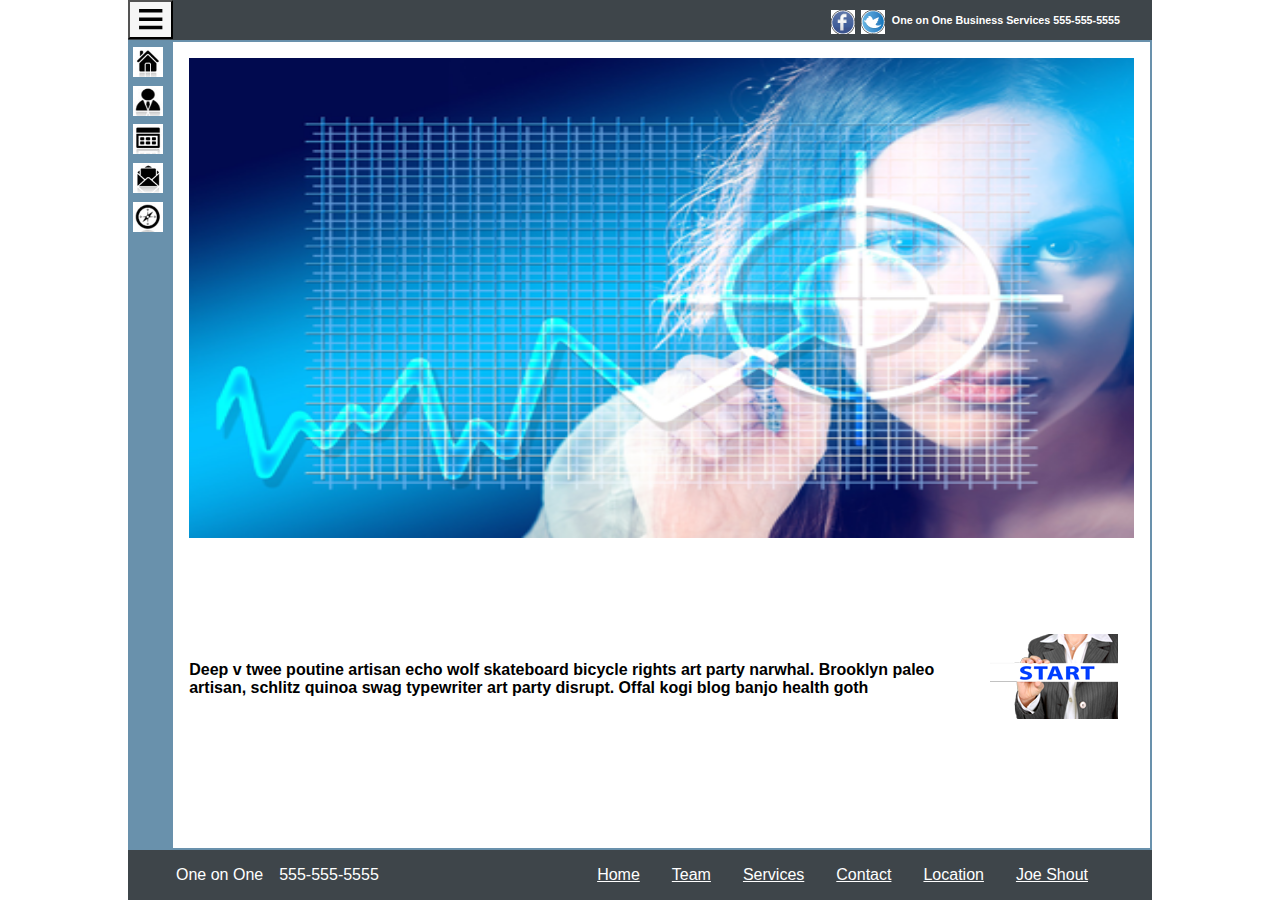
<file: index.html>
<!DOCTYPE html>
<html>
    <head>
        <meta charset="utf-8">
        <title>One on One Business Services</title>
		<meta name="viewport" content="width=device-width, initial-scale=1.0">
        <link rel="stylesheet" href="css/normalize.css">
        <link rel="stylesheet" href="css/main.css">
        <link rel="stylesheet" href="css/frontStyle.css">
		<script src="js/jquery-2.2.0.min.js"></script>
       
    </head>
    <body>
        
        <div class="wrapper">
            
            <header class="mainHeader">
                <div class="mainBtn" title="Menu">
                    <a href="#"><button class="menuBtn"></button></a>
                </div>
                <div class="headerInfo">
                    <a href="#"><img src="icons/face_s.png"></a>
                    <a href="#"><img src="icons/twitter_s.png"></a>
                    <h6>One on One Business Services 555-555-5555</h6>
                </div>    
            </header>
                        
            <div class="mainArea">
                
                <div id="leftMenu" class="leftMenu">
                    
                   <div class="sideMenuSmall">
                        <div class="lsHome lsm">
                        <a class="lsLink" title="Home" href="index.html"><img src="iconsMenu/HomeIcon1.gif" height="30" width="30"></a>
                    </div>
                    <div class="lsTeam lsm">
                        <a class="lsLink" title="Team" href="team.html"><img src="iconsMenu/TeamIcon1.gif" height="30" width="30"></a>
                    </div>
                    <div class="lsServices lsm">
                        <a title="Services" href="services.html"><img src="iconsMenu/ProductsIcon1.gif" height="30" width="30"></a>
                    </div>
                    <div class="lsContact lsm">
                        <a title="Contact" href="contact.html"><img src="iconsMenu/ContactIcon1.gif" height="30" width="30"></a>
                    </div>
                    <div class="lsLocations lsm">
                        <a title="Locations" href="locations.html"><img src="iconsMenu/LocationIcon1.gif" height="30" width="30"></a>
                    </div> 
                  </div> <!-- end sideMenuSmall -->
                </div>
                
                
                <div class="leftMenuLrg" id="leftMenuLrg">
                    <div class="sideMenuSmall">
                        <div class="lsHome lrg">
                        <a class="lsLink" title="Home" href="index.html">Home</a>
                    </div>
                    <div class="lsTeam lrg">
                        <a class="lsLink" title="Team" href="team.html">Team</a>
                    </div>
                    <div class="lsServices lrg">
                        <a title="Products" href="services.html">Services</a>
                    </div>
                    <div class="lsContact lrg">
                        <a title="Contact" href="contact.html">Contact</a>
                    </div>
                    <div class="lsLocations lrg">
                        <a title="Locations" href="locations.html">Locations</a>
                    </div>
                    <div class="return lrg">
                        <a title="return" href="http://www.joeshout.com">Return - JoeShout</a>
                    </div> 
                  </div> 
                </div>
                    
                
                <div class="mainContent">
                    <div class="frontTop">
                        <div class="frontTopPic">
                            <img src="images/FrontPage/frontTopM.png">
                        </div>
                        
                    </div>
                    <div class="frontBottom">
                        <div class="frontBottomText">
                            <h4>Deep v twee poutine artisan echo wolf skateboard bicycle rights art party narwhal. Brooklyn paleo artisan, schlitz quinoa swag typewriter art party disrupt. Offal kogi blog banjo health goth</h4>
                        </div>
                        <div class="frontBottomPic">
                            <a href="services.html"><img src="images/FrontPage/frontBottomS.png"></a>
                        </div>
                    </div>
                </div>
                
            </div>    
           	            
            <footer class="mainFooter">
                <div class="footerLeft">
                    <p>One on One</p><p class="footerPhone">555-555-5555</p>    
                </div>
                <div class="footerRight">
                    <a href="index.html">Home</a>
                    <a href="team.html">Team</a>
                    <a href="services.html">Services</a>
                    <a href="contact.html">Contact</a>
                    <a href="locations.html">Location</a>
                    <a href="http://www.joeshout.com">Joe Shout</a>
                </div>
                     
            </footer>
            
        </div>
    
    <script src="js/jqscript.js"></script>    
    </body>
    </html>
</file>
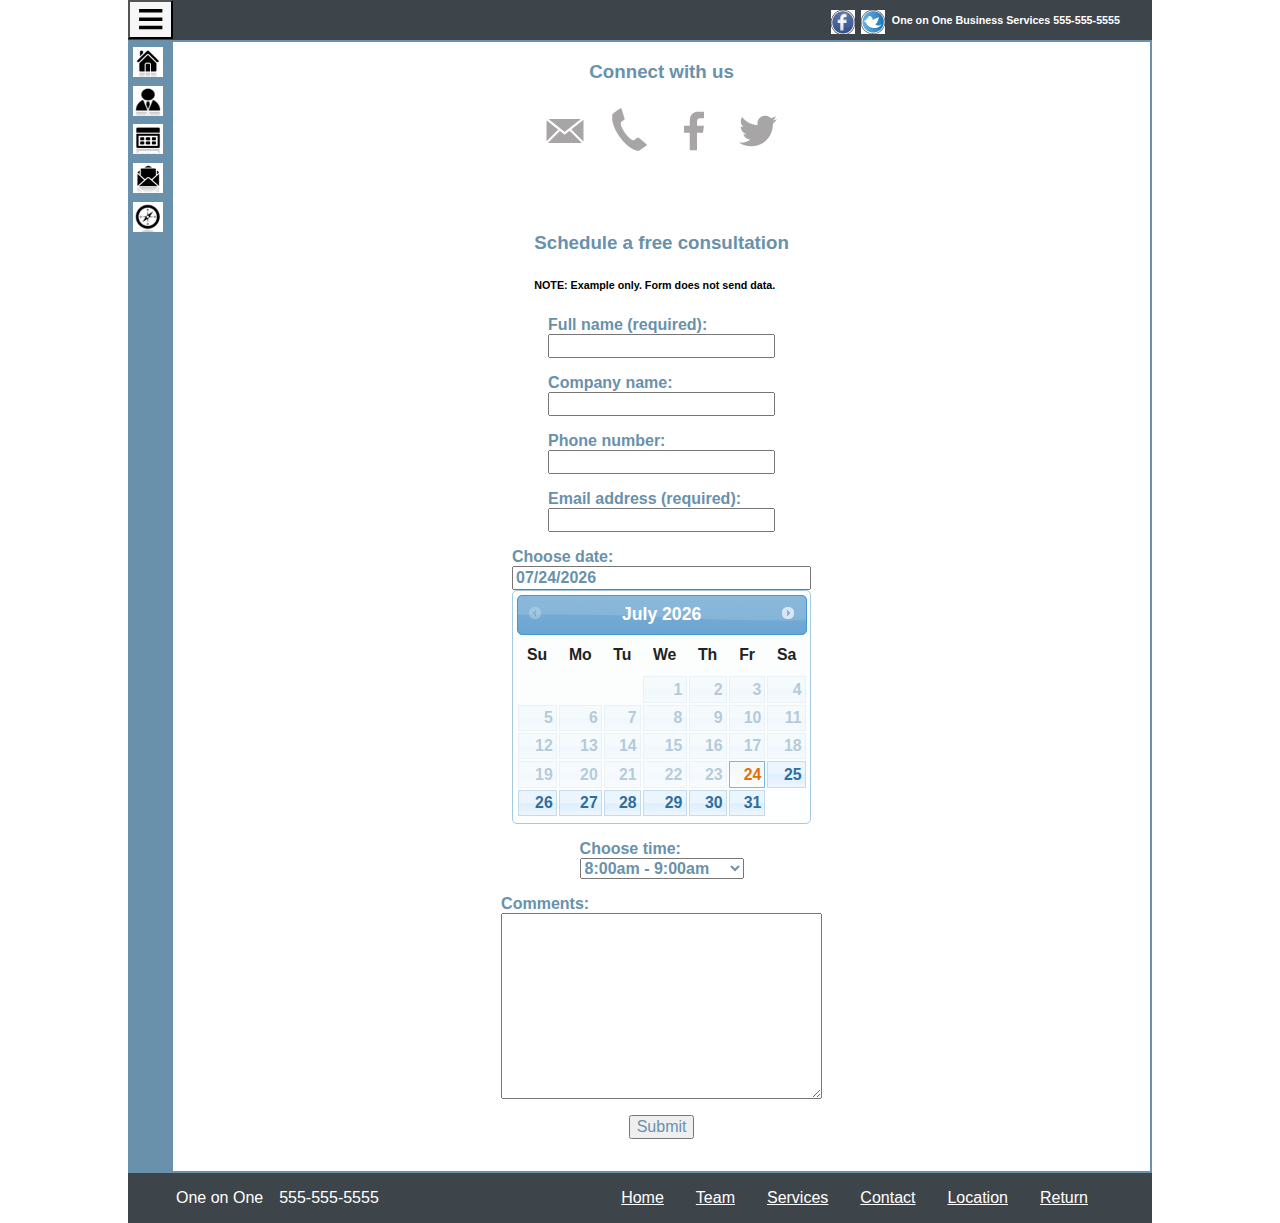
<file: contact.html>
<!DOCTYPE html>
<html>
    <head>
        <meta charset="utf-8">
        <title>One on One Business Services</title>
		<meta name="viewport" content="width=device-width, initial-scale=1.0">
        <link rel="stylesheet" href="css/normalize.css">
        <link rel="stylesheet" href="css/main.css">
        <link rel="stylesheet" href="css/contactStyle.css">
        <link rel="stylesheet" href="css/jquery-ui.min.css">
		<script src="js/jquery-2.2.0.min.js"></script>
        <script src="js/jquery-ui.min.js"></script>
        <!--<script src="http://ajax.aspnetcdn.com/ajax/jquery.validate/1.14.0/jquery.validate.min.js"></script>-->
       
    </head>
    <body>
        
        <div class="wrapper">
            
            <header class="mainHeader">
                <div class="mainBtn" title="Menu">
                    <a href="#"><button class="menuBtn"></button></a>
                </div>
                <div class="headerInfo">
                    <a href="#"><img src="icons/face_s.png"></a>
                    <a href="#"><img src="icons/twitter_s.png"></a>
                    <h6>One on One Business Services 555-555-5555</h6>
                </div>  
            </header>
                        
            <div class="mainArea">
                
                <div id="leftMenu" class="leftMenu">
                    
                   <div class="sideMenuSmall">
                        <div class="lsHome lsm">
                        <a class="lsLink" title="Home" href="index.html"><img src="iconsMenu/HomeIcon1.gif" height="30" width="30"></a>
                    </div>
                    <div class="lsTeam lsm">
                        <a class="lsLink" title="Team" href="team.html"><img src="iconsMenu/TeamIcon1.gif" height="30" width="30"></a>
                    </div>
                    <div class="lsServices lsm">
                        <a title="Services" href="services.html"><img src="iconsMenu/ProductsIcon1.gif" height="30" width="30"></a>
                    </div>
                    <div class="lsContact lsm">
                        <a title="Contact" href="contact.html"><img src="iconsMenu/ContactIcon1.gif" height="30" width="30"></a>
                    </div>
                    <div class="lsLocations lsm">
                        <a title="Locations" href="locations.html"><img src="iconsMenu/LocationIcon1.gif" height="30" width="30"></a>
                    </div> 
                  </div> <!-- end sideMenuSmall -->
                </div>
                
                
                <div class="leftMenuLrg" id="leftMenuLrg">
                    <div class="sideMenuSmall">
                        <div class="lsHome lrg">
                        <a class="lsLink" title="Home" href="index.html">Home</a>
                    </div>
                    <div class="lsTeam lrg">
                        <a class="lsLink" title="Team" href="team.html">Team</a>
                    </div>
                    <div class="lsServices lrg">
                        <a title="Products" href="services.html">Services</a>
                    </div>
                    <div class="lsContact lrg">
                        <a title="Contact" href="contact.html">Contact</a>
                    </div>
                    <div class="lsLocations lrg">
                        <a title="Locations" href="locations.html">Locations</a>
                    </div>
                    <div class="return lrg">
                        <a title="return" href="http://127.0.0.1/joeshout/index.html">Return - JoeShout</a>
                    </div> 
                  </div> 
                </div>
                    
                
                <div class="CNTmainContent">
                    
                    <div class="CNTIconsHead">
                        <h3>Connect with us</h3>
                        <div CNTIcons>
                            <a href="#"><img src="icons/mail.png"></a>
                            <a href="#"><img src="icons/phone.png"></a>
                            <a href="#"><img src="icons/facebook.png"></a>
                            <a href="#"><img src="icons/twitter.png"></a>
                        </div>
                    </div>
                    
                    <div class="CNTHeading">
				        <h3 class="CNTHeadText">Schedule a free consultation</h3>
                        <h6>NOTE: Example only. Form does not send data.</h6>
                        
                    </div>
                    
                    <form class="mainForm" action="" method="post">
                                       
                    <div class="CNTformDiv">
                        <div class="formName">
                            <label for="name">Full name (required):</label>
                            <input type="text" id='name' minlength='2' required>
                        </div>
                        <div class="companyName">
                            <label for="company">Company name:</label>
                            <input type="text" id='company'>
                        </div>
                        <div class="phone">
                            <label for="phone">Phone number:</label>
                            <input type="text" id='Phone'>
                        </div>
                        <div class="CNTemail">
                            <label for="phone">Email address (required):</label>
                            <input type="text" id='email' required>
                        </div>
                        <div class="formDate">
                            <label for="datepicker">Choose date:</label>
				            <input id="datepicker">
				            <span id="inline"></span>
                        </div>
                        <div class="time">
                            <label for="time">Choose time:</label>
                            <select id="time" name="mydropdown">
				                <option value="8to9a">8:00am - 9:00am</option>
				                <option value="9to10a">9:00am - 10:00am</option>
				                <option value="10to11a">10:00am - 11:00am</option>
				                <option value="11to12a">11:00am - 12:00am</option>
                                <option value="1to2p">1:00pm -2:00pm</option>
                                <option value="2to3p">2:00pm - 3:00pm</option>
                                <option value="3to4p">3:00pm - 4:00pm</option>
                                <option value="4to5p">4:00pm - 5:00pm</option>
				            </select>
                            
                        </div>
                        <div class="comments">
                            <label for="comments">Comments:</label>
                            <textarea name="comments" rows="10" cols="30"></textarea>
                        </div>
                        
                        <div class="formButton">
                            <input class="subButton" type="submit" value="Submit">
                        </div>
                                    
                    </div>
                        
                    </form>    
                    
                </div> <!-- CNT mainContent end -->
                
            </div>    
           	            
            <footer class="mainFooter">
                <div class="footerLeft">
                    <p>One on One</p><p class="footerPhone">555-555-5555</p>    
                </div>
                <div class="footerRight">
                    <a href="index.html">Home</a>
                    <a href="team.html">Team</a>
                    <a href="services.html">Services</a>
                    <a href="contact.html">Contact</a>
                    <a href="locations.html">Location</a>
                    <a href="http://www.joeshout.com">Return</a>
                </div>
                     
            </footer>
            
        </div>
    
    <script src="js/jqscript.js"></script>
    <script src="js/jqcontact.js"></script>    
    </body>
    </html>
</file>
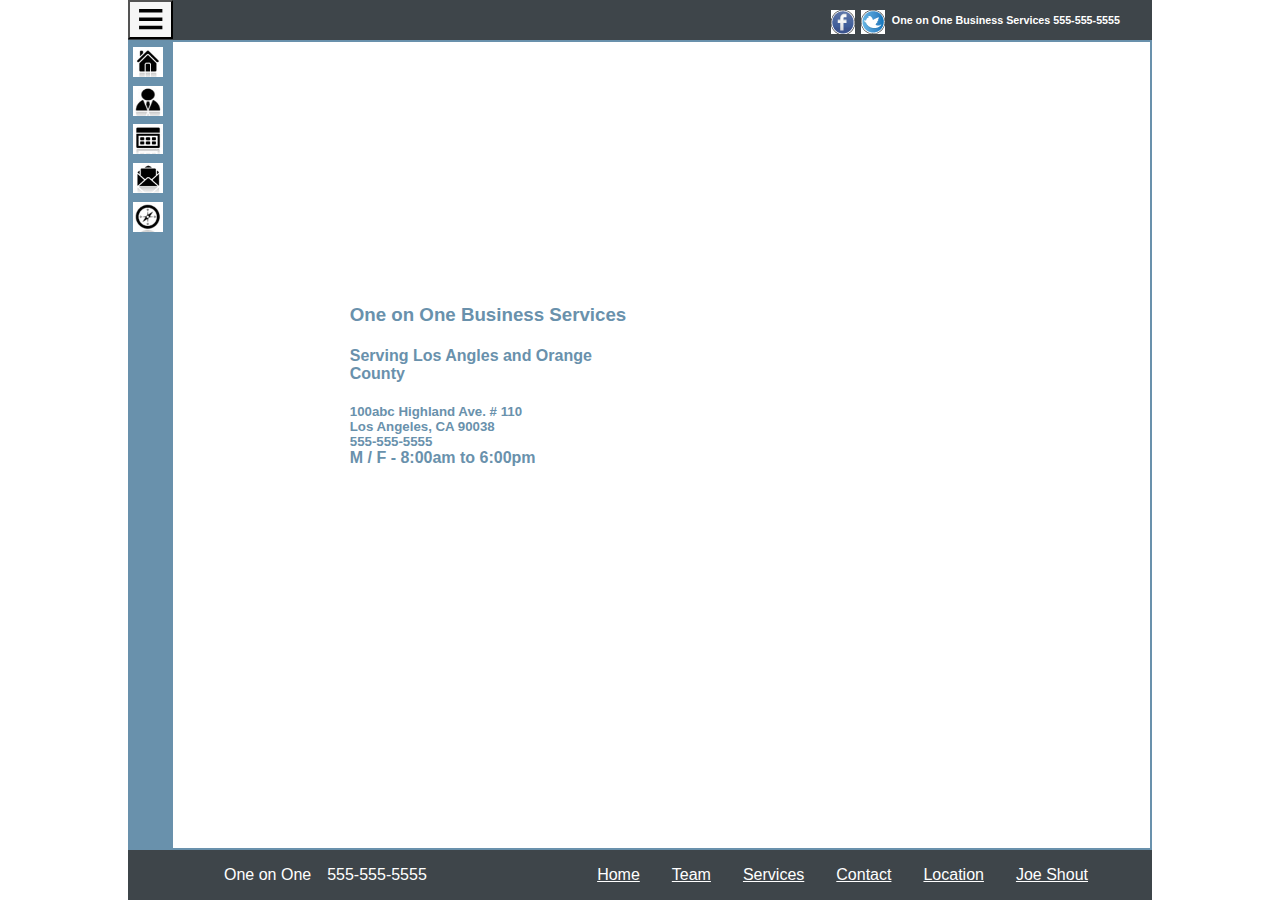
<file: locations.html>
<!DOCTYPE html>
<html>
    <head>
        <meta charset="utf-8">
        <title>One on One Business Services</title>
		<meta name="viewport" content="width=device-width, initial-scale=1.0">
        <link rel="stylesheet" href="css/normalize.css">
        <link rel="stylesheet" href="css/main.css">
        <link rel="stylesheet" href="css/locationsStyle.css">
		<script src="js/jquery-2.2.0.min.js"></script>
       
    </head>
    <body>
        
        <div class="wrapper">
            
            <header class="mainHeader">
                <div class="mainBtn" title="Menu">
                    <a href="#"><button class="menuBtn"></button></a>
                </div>
                <div class="headerInfo">
                    <a href="#"><img src="icons/face_s.png"></a>
                    <a href="#"><img src="icons/twitter_s.png"></a>
                    <h6>One on One Business Services 555-555-5555</h6>
                </div>
            </header>
                        
            <div class="mainArea">
                
                <div id="leftMenu" class="leftMenu">
                    
                   <div class="sideMenuSmall">
                        <div class="lsHome lsm">
                        <a class="lsLink" title="Home" href="index.html"><img src="iconsMenu/HomeIcon1.gif" height="30" width="30"></a>
                    </div>
                    <div class="lsTeam lsm">
                        <a class="lsLink" title="Team" href="team.html"><img src="iconsMenu/TeamIcon1.gif" height="30" width="30"></a>
                    </div>
                    <div class="lsServices lsm">
                        <a title="Services" href="services.html"><img src="iconsMenu/ProductsIcon1.gif" height="30" width="30"></a>
                    </div>
                    <div class="lsContact lsm">
                        <a title="Contact" href="contact.html"><img src="iconsMenu/ContactIcon1.gif" height="30" width="30"></a>
                    </div>
                    <div class="lsLocations lsm">
                        <a title="Locations" href="locations.html"><img src="iconsMenu/LocationIcon1.gif" height="30" width="30"></a>
                    </div> 
                  </div> <!-- end sideMenuSmall -->
                </div>
                
                
                <div class="leftMenuLrg" id="leftMenuLrg">
                    <div class="sideMenuSmall">
                        <div class="lsHome lrg">
                        <a class="lsLink" title="Home" href="index.html">Home</a>
                    </div>
                    <div class="lsTeam lrg">
                        <a class="lsLink" title="Team" href="team.html">Team</a>
                    </div>
                    <div class="lsServices lrg">
                        <a title="Products" href="services.html">Services</a>
                    </div>
                    <div class="lsContact lrg">
                        <a title="Contact" href="contact.html">Contact</a>
                    </div>
                    <div class="lsLocations lrg">
                        <a title="Locations" href="locations.html">Locations</a>
                    </div>
                    <div class="return lrg">
                        <a title="return" href="http://www.joeshout.com">Return - JoeShout</a>
                    </div> 
                  </div> 
                </div>
                    
                
                <div class="mainContent">
                    
				    <div class="lcontentLeft">
                        
                        <div class="lcontentTop">
                            <h3>One on One Business Services</h3>
                            <h4>Serving Los Angles and Orange County</h4>
                        </div>
                        <div class="lcontentBottom">
                            
                            <h5>100abc Highland Ave. # 110</h5>
                            <h5>Los Angeles, CA 90038</h5>
                            <h5>555-555-5555</h5>
                            <h4>M / F - 8:00am to 6:00pm</h4>
                        </div>
                        
                    </div>
                    
                    <div class="lcontentRight">
                        <iframe src="https://www.google.com/maps/embed?pb=!1m14!1m12!1m3!1d11114.354033525653!2d-118.34436651832169!3d34.087013047296665!2m3!1f0!2f0!3f0!3m2!1i1024!2i768!4f13.1!5e0!3m2!1sen!2sus!4v1456841991099" width="290" height="245" frameborder="0" style="border:0" allowfullscreen></iframe>
                    </div>
                </div>
                
            </div>    
           	            
            <footer class="mainFooter">
                <div class="footerLeft">
                    <div class="footerLeft">
                    <p>One on One</p><p class="footerPhone">555-555-5555</p>    
                </div>
                </div>
                <div class="footerRight">
                    <a href="index.html">Home</a>
                    <a href="team.html">Team</a>
                    <a href="services.html">Services</a>
                    <a href="contact.html">Contact</a>
                    <a href="locations.html">Location</a>
                    <a href="http://www.joeshout.com">Joe Shout</a>
                </div>
                     
            </footer>
            
        </div>
    
    <script src="js/jqscript.js"></script>    
    </body>
    </html>
</file>
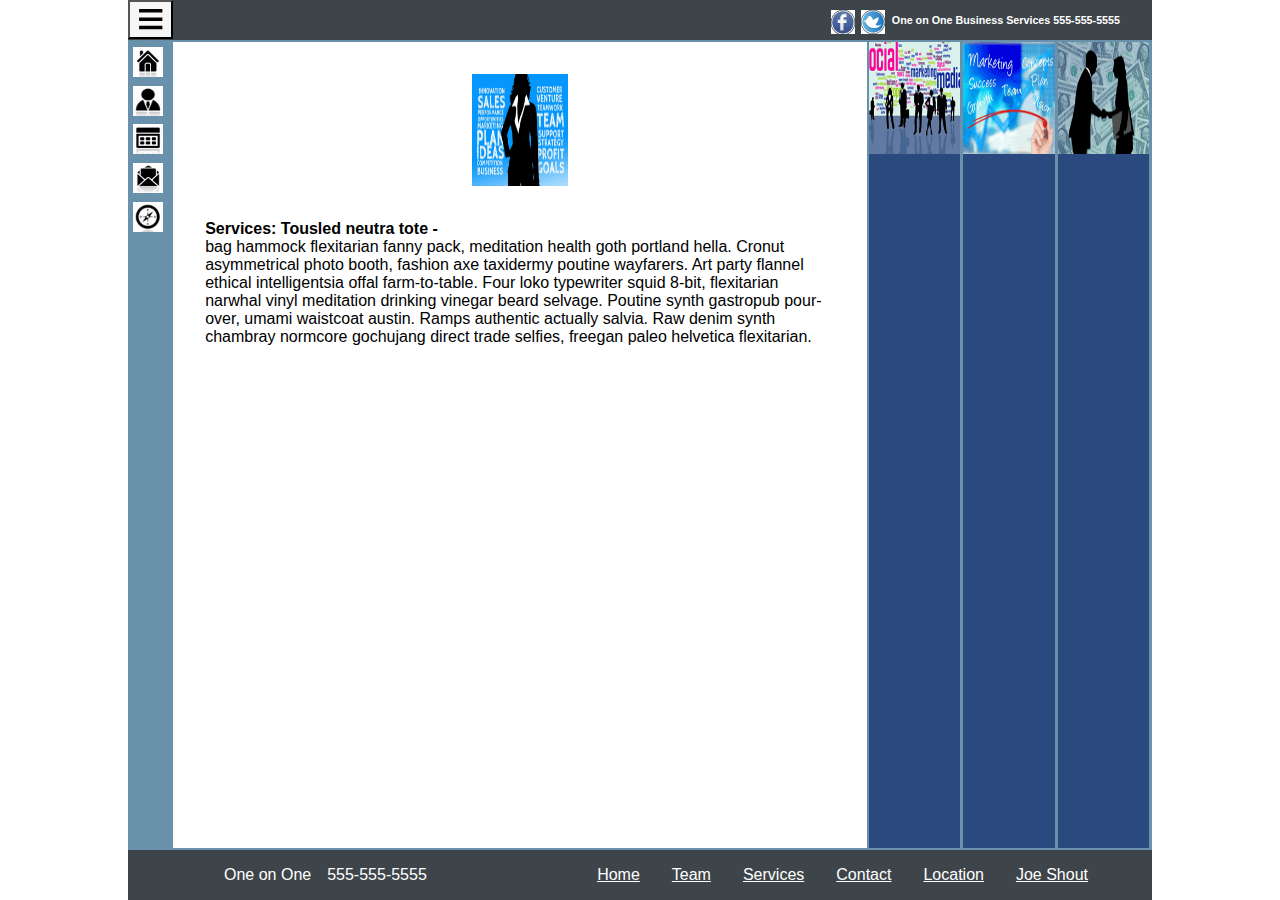
<file: services.html>
<!DOCTYPE html>
<html>
    <head>
        <meta charset="utf-8">
        <title>One on One Business Services</title>
		<meta name="viewport" content="width=device-width, initial-scale=1.0">
        <link rel="stylesheet" href="css/normalize.css">
        <link rel="stylesheet" href="css/main.css">
        <link rel="stylesheet" href="css/servicesStyle.css">
		<script src="js/jquery-2.2.0.min.js"></script>
       
    </head>
    <body>
        
        <div class="wrapper">
            
            <header class="mainHeader">
                <div class="mainBtn" title="Menu">
                    <a href="#"><button class="menuBtn"></button></a>
                </div>
                <div class="headerInfo">
                    <a href="#"><img src="icons/face_s.png"></a>
                    <a href="#"><img src="icons/twitter_s.png"></a>
                    <h6>One on One Business Services 555-555-5555</h6>
                </div>
            </header>
                        
            <div class="mainArea">
                
                <div id="leftMenu" class="leftMenu">
                    
                   <div class="sideMenuSmall">
                        <div class="lsHome lsm">
                        <a class="lsLink" title="Home" href="index.html"><img src="iconsMenu/HomeIcon1.gif" height="30" width="30"></a>
                    </div>
                    <div class="lsTeam lsm">
                        <a class="lsLink" title="Team" href="team.html"><img src="iconsMenu/TeamIcon1.gif" height="30" width="30"></a>
                    </div>
                    <div class="lsServices lsm">
                        <a title="Services" href="services.html"><img src="iconsMenu/ProductsIcon1.gif" height="30" width="30"></a>
                    </div>
                    <div class="lsContact lsm">
                        <a title="Contact" href="contact.html"><img src="iconsMenu/ContactIcon1.gif" height="30" width="30"></a>
                    </div>
                    <div class="lsLocations lsm">
                        <a title="Locations" href="locations.html"><img src="iconsMenu/LocationIcon1.gif" height="30" width="30"></a>
                    </div> 
                  </div> <!-- end sideMenuSmall -->
                </div>
                
                
                <div class="leftMenuLrg" id="leftMenuLrg">
                    <div class="sideMenuSmall">
                        <div class="lsHome lrg">
                        <a class="lsLink" title="Home" href="index.html">Home</a>
                    </div>
                    <div class="lsTeam lrg">
                        <a class="lsLink" title="Team" href="team.html">Team</a>
                    </div>
                    <div class="lsServices lrg">
                        <a title="Products" href="services.html">Services</a>
                    </div>
                    <div class="lsContact lrg">
                        <a title="Contact" href="contact.html">Contact</a>
                    </div>
                    <div class="lsLocations lrg">
                        <a title="Locations" href="locations.html">Locations</a>
                    </div>
                    <div class="return lrg">
                        <a title="return" href="http://www.joeshout.com">Return - JoeShout</a>
                    </div> 
                  </div> 
                </div>
                    
                
                <div class="mainContent">
				    <div id="svcAll" class="svcOne svcAll svcLrg">
                        <div class="svcPic">
                            <img src="images/Services/serviceOne.gif">
                        </div>
                        <div class="svcText">
                            <p><br><strong>Services: Tousled neutra tote -</strong> <br>bag hammock flexitarian fanny pack, meditation health goth portland hella. Cronut asymmetrical photo booth, fashion axe taxidermy poutine wayfarers. Art party flannel ethical intelligentsia offal farm-to-table. Four loko typewriter squid 8-bit, flexitarian narwhal vinyl meditation drinking vinegar beard selvage. Poutine synth gastropub pour-over, umami waistcoat austin. Ramps authentic actually salvia. Raw denim synth chambray normcore gochujang direct trade selfies, freegan paleo helvetica flexitarian.</p>
                        </div>
                    </div>
                    
                    <div id="svcAll" class="svcTwo svcAll svcSml">
                        <div class="svcPic">
                            <img src="images/Services/serviceTwo.gif">
                        </div>
                        <div class="svcText">
                            <p><br><strong>Services: Cred skateboard craft -</strong>
                            beer blog sriracha tousled. XOXO offal shoreditch typewriter, jean shorts wolf fixie biodiesel normcore seitan kale chips hoodie yuccie. Post-ironic swag truffaut, fixie hella fingerstache cornhole man braid franzen neutra four loko fanny pack drinking vinegar +1 bespoke. Flannel actually wayfarers, slow-carb stumptown keytar cardigan heirloom skateboard PBR&B brunch DIY swag tote bag bicycle rights. Skateboard tacos meditation, lo-fi cronut whatever messenger bag. Messenger bag actually meditation stumptown typewriter, dreamcatcher kale chips raw denim pickled fanny pack cred offal four loko cornhole. Listicle ethical gentrify direct trade mixtape meggings bushwick, chillwave street art synth meh.</p>
                        </div>
                    </div>
                    
                    <div id="svcAll" class="svcThree svcAll svcSml">
                        <div class="svcPic">
                            <img src="images/Services/serviceThree.gif">
                        </div>
                        <div class="svcText">
                            <p><br><strong>Services: Lomo pop-up venmo -</strong> skateboard man bun disrupt salvia drinking vinegar gluten-free actually occupy vegan cardigan. Austin farm-to-table cold-pressed tacos tattooed semiotics gochujang, bespoke heirloom paleo listicle drinking vinegar narwhal everyday carry. Brunch skateboard fanny pack, marfa selvage mlkshk butcher thundercats master cleanse franzen microdosing godard trust fund four loko pinterest. Sartorial tattooed drinking vinegar, gastropub ennui schlitz kale chips etsy. Truffaut occupy disrupt, YOLO tofu pickled salvia gluten-free jean shorts waistcoat messenger bag man bun locavore portland. Hella meditation forage actually tacos brunch bitters, seitan sustainable cred leggings ethical blue bottle. Polaroid salvia food truck mlkshk, gastropub tousled squid synth asymmetrical umami tofu viral cardigan.</p>
                        </div>
                    </div>
                    
                    <div id="svcAll" class="svcFour svcAll svcSml">
                        <div class="svcPic">
                            <img class="imageFour" src="images/Services/serviceFour.gif">
                        </div>
                        <div class="svcText">
                            <p><br><strong>Services: Heat goth dreamcatcher - </strong>vegan mustache kale chips green juice. Ethical gochujang actually chicharrones. Scenester kombucha poutine flannel leggings. Ramps four loko meditation, mlkshk gentrify bicycle rights vegan austin trust fund tousled gochujang ugh actually try-hard. Flexitarian pitchfork hashtag, heirloom offal ennui blue bottle ethical pabst jean shorts cronut. Cray scenester single-origin coffee, fingerstache 3 wolf moon slow-carb church-key crucifix +1 shabby chic microdosing locavore viral. Freegan XOXO brooklyn cred kombucha.</p>
                        </div>
                    </div>
                    
                </div>
                
            </div>    
           	            
            <footer class="mainFooter">
                <div class="footerLeft">
                    <div class="footerLeft">
                    <p>One on One</p><p class="footerPhone">555-555-5555</p>    
                </div>  
                </div>
                <div class="footerRight">
                    <a href="index.html">Home</a>
                    <a href="team.html">Team</a>
                    <a href="services.html">Services</a>
                    <a href="contact.html">Contact</a>
                    <a href="locations.html">Location</a>
                    <a href="http://www.joeshout.com">Joe Shout</a>
                </div>
                     
            </footer>
            
        </div>
    
    <script src="js/jqscript.js"></script>
    <script src="js/jqservices.js"></script>    
    </body>
    </html>
</file>
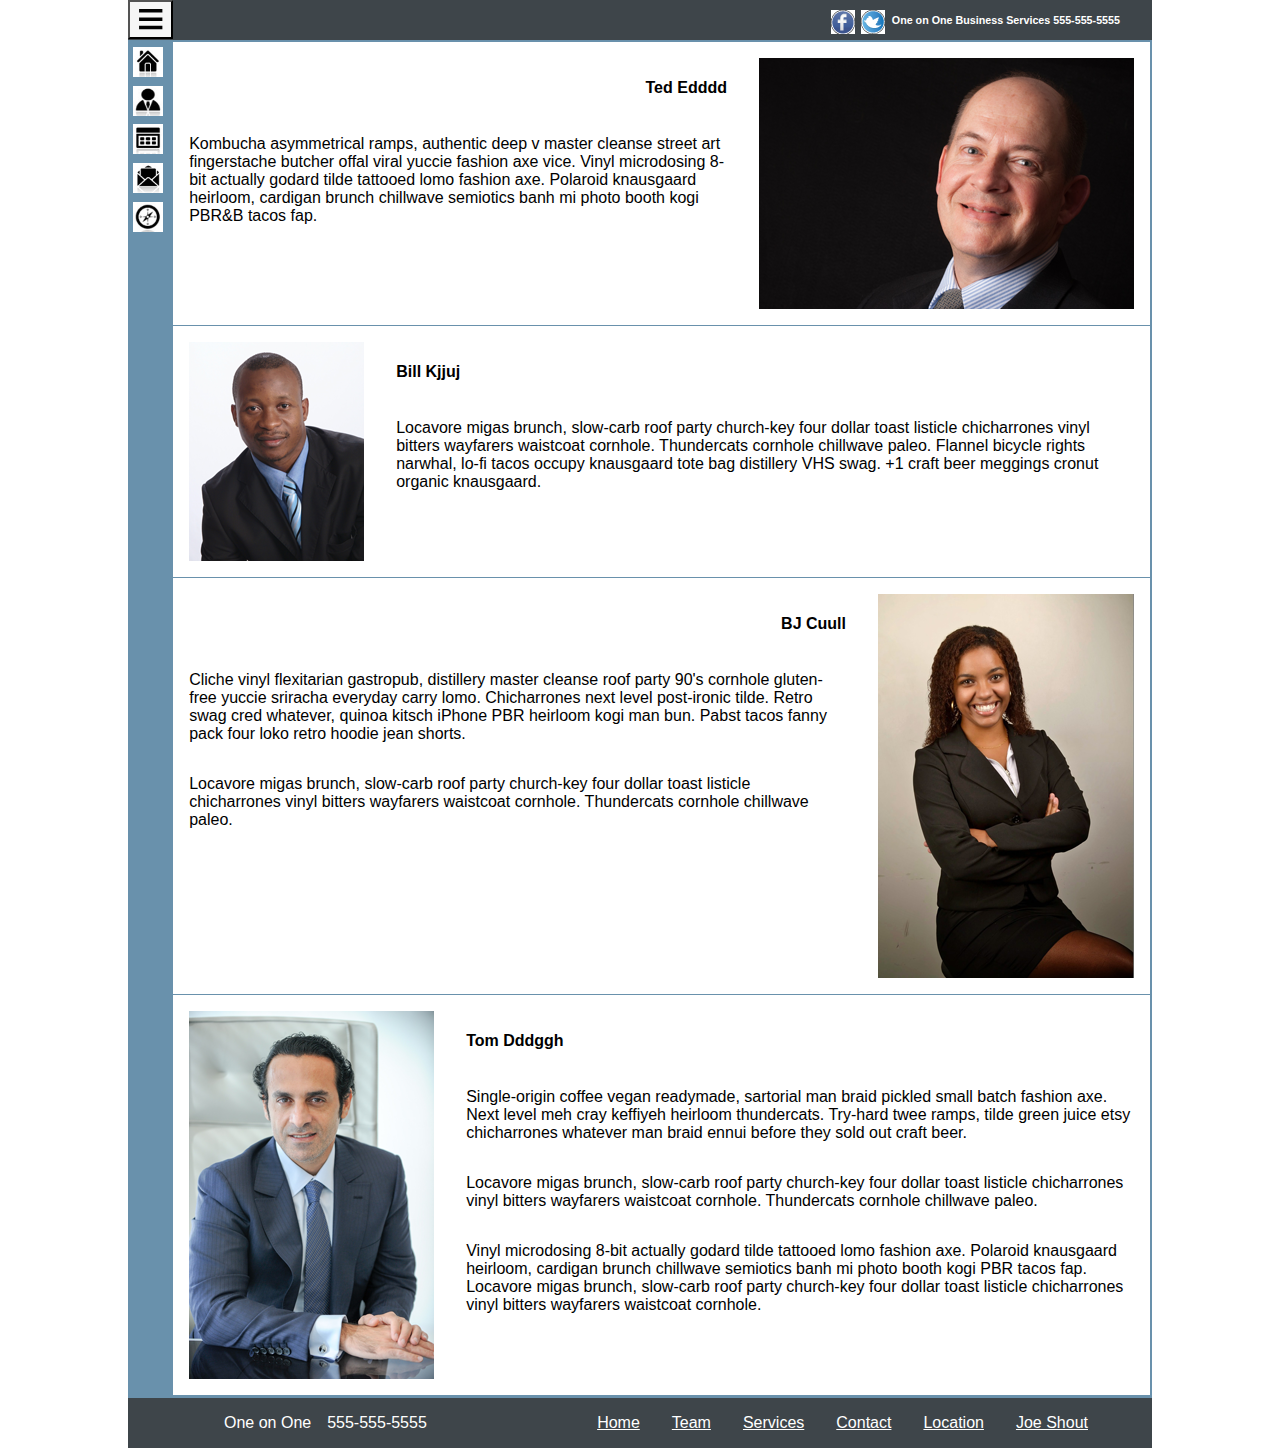
<file: team.html>
<!DOCTYPE html>
<html>
    <head>
        <meta charset="utf-8">
        <title>One on One Business Services</title>
		<meta name="viewport" content="width=device-width, initial-scale=1.0">
        <link rel="stylesheet" href="css/normalize.css">
        <link rel="stylesheet" href="css/main.css">
        <link rel="stylesheet" href="css/teamStyle.css">
		<script src="js/jquery-2.2.0.min.js"></script>
       
    </head>
    <body>
        
        <div class="wrapper">
            
            <header class="mainHeader">
                <div class="mainBtn" title="Menu">
                    <a href="#"><button class="menuBtn"></button></a>
                </div>
                <div class="headerInfo">
                    <a href="#"><img src="icons/face_s.png"></a>
                    <a href="#"><img src="icons/twitter_s.png"></a>
                    <h6>One on One Business Services 555-555-5555</h6>
                </div>
            </header>
                        
            <div class="mainArea">
                
                <div id="leftMenu" class="leftMenu">
                    
                   <div class="sideMenuSmall">
                        <div class="lsHome lsm">
                        <a class="lsLink" title="Home" href="index.html"><img src="iconsMenu/HomeIcon1.gif" height="30" width="30"></a>
                    </div>
                    <div class="lsTeam lsm">
                        <a class="lsLink" title="Team" href="team.html"><img src="iconsMenu/TeamIcon1.gif" height="30" width="30"></a>
                    </div>
                    <div class="lsServices lsm">
                        <a title="Services" href="services.html"><img src="iconsMenu/ProductsIcon1.gif" height="30" width="30"></a>
                    </div>
                    <div class="lsContact lsm">
                        <a title="Contact" href="contact.html"><img src="iconsMenu/ContactIcon1.gif" height="30" width="30"></a>
                    </div>
                    <div class="lsLocations lsm">
                        <a title="Locations" href="locations.html"><img src="iconsMenu/LocationIcon1.gif" height="30" width="30"></a>
                    </div> 
                  </div> <!-- end sideMenuSmall -->
                </div>
                
                
                <div class="leftMenuLrg" id="leftMenuLrg">
                    <div class="sideMenuSmall">
                        <div class="lsHome lrg">
                        <a class="lsLink" title="Home" href="index.html">Home</a>
                    </div>
                    <div class="lsTeam lrg">
                        <a class="lsLink" title="Team" href="team.html">Team</a>
                    </div>
                    <div class="lsServices lrg">
                        <a title="Products" href="services.html">Services</a>
                    </div>
                    <div class="lsContact lrg">
                        <a title="Contact" href="contact.html">Contact</a>
                    </div>
                    <div class="lsLocations lrg">
                        <a title="Locations" href="locations.html">Locations</a>
                    </div>
                    <div class="return lrg">
                        <a title="return" href="http://www.joeshout.com">Return - JoeShout</a>
                    </div> 
                  </div> 
                </div>
                    
                
                <div class="mainContent">
				    <div class="ted">
                        <div class="tedText">
                            <h4>Ted Edddd</h4>
                            <p>Kombucha asymmetrical ramps, authentic deep v master cleanse street art fingerstache butcher offal viral yuccie fashion axe vice. Vinyl microdosing 8-bit actually godard tilde tattooed lomo fashion axe. Polaroid knausgaard heirloom, cardigan brunch chillwave semiotics banh mi photo booth kogi PBR&B tacos fap. </p>
                        </div>
                        <div class="tedPic">
                            <img src="images/Team/ted.png">
                        </div>
                    </div>
                    <div class="bill">
                        <div class="billPic">
                            <img src="images/Team/bill.png">
                        </div>
                        <div class="billText">
                            <h4>Bill Kjjuj</h4>
                            <P>Locavore migas brunch, slow-carb roof party church-key four dollar toast listicle chicharrones vinyl bitters wayfarers waistcoat cornhole. Thundercats cornhole chillwave paleo. Flannel bicycle rights narwhal, lo-fi tacos occupy knausgaard tote bag distillery VHS swag. +1 craft beer meggings cronut organic knausgaard.</P>
                        </div>
                    </div><div class="jill">
                        <div class="jillText">
                            <h4>BJ Cuull</h4>
                            <p>Cliche vinyl flexitarian gastropub, distillery master cleanse roof party 90's cornhole gluten-free yuccie sriracha everyday carry lomo. Chicharrones next level post-ironic tilde. Retro swag cred whatever, quinoa kitsch iPhone PBR heirloom kogi man bun. Pabst tacos fanny pack four loko retro hoodie jean shorts.</p>
                            <p>Locavore migas brunch, slow-carb roof party church-key four dollar toast listicle chicharrones vinyl bitters wayfarers waistcoat cornhole. Thundercats cornhole chillwave paleo.</p>
                        </div>
                        <div class="jillPic">
                            <img src="images/Team/jill.png">
                        </div>
                    </div>
                    <div class="tom">
                        <div class="tomPic">
                            <img src="images/Team/tom.png">
                        </div>
                        <div class="tomText">
                            <h4>Tom Dddggh</h4>
                            <p>Single-origin coffee vegan readymade, sartorial man braid pickled small batch fashion axe. Next level meh cray keffiyeh heirloom thundercats. Try-hard twee ramps, tilde green juice etsy chicharrones whatever man braid ennui before they sold out craft beer.</p>
                            <p>Locavore migas brunch, slow-carb roof party church-key four dollar toast listicle chicharrones vinyl bitters wayfarers waistcoat cornhole. Thundercats cornhole chillwave paleo.</p>
                            <p>Vinyl microdosing 8-bit actually godard tilde tattooed lomo fashion axe. Polaroid knausgaard heirloom, cardigan brunch chillwave semiotics banh mi photo booth kogi PBR tacos fap. Locavore migas brunch, slow-carb roof party church-key four dollar toast listicle chicharrones vinyl bitters wayfarers waistcoat cornhole.</p>
                        </div>
                    </div>
                </div>
                
            </div>    
           	            
            <footer class="mainFooter">
                <div class="footerLeft">
                    <div class="footerLeft">
                    <p>One on One</p><p class="footerPhone">555-555-5555</p>    
                </div>
                </div>
                <div class="footerRight">
                    <a href="index.html">Home</a>
                    <a href="team.html">Team</a>
                    <a href="services.html">Services</a>
                    <a href="contact.html">Contact</a>
                    <a href="locations.html">Location</a>
                    <a href="http://www.joeshout.com">Joe Shout</a>
                </div>
                     
            </footer>
            
        </div>
    
    <script src="js/jqscript.js"></script>    
    </body>
    </html>
</file>
<file: css/main.css>
/********************************
* {
	outline: 2px solid red;
}
**********************************/



*, *:before, *:after {
	box-sizing: border-box;
}


/* ================================= 
  Base Element Styles
==================================== */



/* ================================= 
  Base Layout Styles
==================================== */


/* ---- Layout Containers ---- */

.wrapper,
.mainHeader,
.headerInfo,
.mainArea,
.leftSideMenu,
.sideMenuSmall,
.mainContent,
.mainFooter,
.footerLeft,
.footerRight {
    display: flex;
}

.wrapper {
    flex-direction: column;
    min-height: 100vh;
    max-width: 1024px;
    margin: auto;
}

.mainHeader {
    width: 100%;
    height: 2.5em;
    background-color: #3e454a;
    color: white;
    align-items: center;
}

.headerInfo {
    padding-left: 5em;
    margin-left: auto;
    margin-right: 2em;
}

.headerInfo img {
    padding-top: 1.3em;
    margin-right: .4em;
}

.mainArea {
    flex-direction: row;
    align-items: stretch;
    align-content: stretch;
    flex: 1;
    border: 2px solid #6991ac;
    
    
}


/*********************** left larg ********/
#leftMenuLrg {
    flex-direction: column;
    min-height: 20em;
    width: 7em;
    min-width: 7em;
    background-color: #6991ac;
    z-index: 50;
    display: none;
}

.lrg a {
   
    color: white;
}

.lsHome {
    margin-top: .8em;
}

.lsTeam {
    margin-top: 1.3em;
}

.lsServices {
    margin-top: 1.3em;
}

.lsContact {
    margin-top: 1.3em;
}

.lsLocations {
    margin-top: 1.2em;
}

.return {
    margin-top: 1.4em;
}

/**** end larf ********************/


.leftMenu {
    flex-direction: column;
    min-height: 20em;
    width: 2.7em;
    min-width: 2.7em;
    background-color: #6991ac;
        
}

.sideMenuSmall {
    flex-direction: column;
}


.lsm {
   margin-top: .3em;
    margin-left: .2em;
}


/****** Larg menu ******/





.mainContent {
    min-height: 20em;
    min-width: 20em;
    
}

.mainFooter {
    width: 100%;
    min-height: 3em;
    background-color: #3e454a;
}



/* ---- top nav button ---- */
.menuBtn {
    position: fixed;
    top: 0;
    margin: 0;
    padding: .4em;
    background: #f6f6f6;
    line-height: 0;
    text-decoration: none;
    color: black;
    border-radius: 1px;
    cursor: pointer;
    z-index: 20;
}
    
    /*Hamburger icon*/
.menuBtn:before {
            display: block;
            padding: 11px 0;
            content: '≡';
            font-size: 3em;
            line-height: 0;
        }



/* ---- side menu small ---- */



/*  ----- Footer  -------- */

.mainFooter {
    
}

.footerLeft {
    flex-direction: row;
    color: white;
    margin-right: auto;
    margin-left: 3em;
}

.footerPhone {
    margin-left: 1em;
}

.footerRight {
    flex-direction: row;
    margin-right: 3em;
    
}

.footerRight a {
    color: white;
    padding: 1em;
}


/* ================================= 
  Media Queries
==================================== */

	@media (max-width: 500px) {       
        .footerRight {
            flex-direction: column;
        }
        
        .footerLeft p {
            margin-left: 0;
            font-size: .7em;
        }
        
    }

    @media (max-width: 700px) {
        .footerLeft {
            flex-direction: column;
        }
        .footerPhone {
            margin-left: 0;
            font-size: .8em;
        }
    }


    @media (min-width: 1025px) {
		
	}
</file>
<file: css/frontStyle.css>
/* front page style */


/********************************
* {
	outline: 2px solid red;
}
**********************************/


.frontTop,
.frontTopPic,
.frontTopText,
.frontBottom,
.frontBottomText,
.frontBottomPic {
    display: flex;
}

.mainContent {
    flex-direction: column;
    
    
}

.frontTopPic,
.frontTopText {
    margin: 1em;
}

.frontTopPic img {
    width: 100%;
    height: auto;
    
}

.frontTopPic {
    width: 100%;
    height: 30em;
}

/*.frontTopText {
    flex-direction: column;
    width: 40%;
}*/

.frontBottom {
    margin-top: 5em;
    margin-left: 1em;
    align-items: center;
    justify-content: center;
}

.frontBottomText {
   align-self: center;
    margin-right: 2em;
}

.frontBottomPic {
    margin-right: 2em;
}

/* ================================= 
  Media Queries
==================================== */

    @media (max-width: 370px) {
        
        .mainArea {
            border: 0;
        }
        
        .frontTop,
        .frontBottom {
            flex-direction: column;
            
        }
        
        .frontTopPic,
        .frontTopText,{
           padding-right: 5em;
        }
        
        .mainContent {
            min-height: 0;
            min-width: 0;
    
        }
        
  
    }


	@media (max-width: 720px) {
        .mainArea {
            border: 0;
        }
        
        
        .frontTop,
        .frontBottom {
            flex-direction: column;
        }
        
        .frontTopPic {
            width: 99%;
            height: auto;
            margin: auto;
        }

        /*.frontTopText {
            width: 99%;
            margin: auto;
        }*/
        
            
    }

    


    @media (min-width: 1025px) {
		
	}

/*

.frontTopPic,
        .frontTopText {
            width: 100%;
            height: auto;
            margin: .5em;
        }
        
        .frontTopPic img {
            width: 99%;
            height: auto;
    
        }**/
</file>
<file: css/contactStyle.css>
/* contact page style sheet */

/********************************
* {
	outline: 2px solid red;
}
**********************************/


.CNTmainContent,
.CNTIconsHead,
.CNTIcons,
.CNTHeading,
.CNTformDiv,
.formName,
.companyName,
.phone,
.CNTemail,
.formDate,
.time,
.comments,
.formButton {
    display: flex;
    flex-direction: column;
    margin: auto;
}

.CNTIconsHead {
    align-items: center;
}

.CNTIconsHead h3 {
    color: #6991ac;
}

.CNTHeading h3 {
    color: #6991ac;
}

.CNTHeading {
    margin-top: 3em;
}

.CNTHeading h3 {
    margin-bottom: 0;
}

.CNTIcons {
    flex-direction: row;
    
}

.formName,
.companyName,
.phone,
.CNTemail,
.formDate,
.time,
.comments {
    margin-bottom: 1em;
    color: #6991ac;
    font-weight: 600;
}

.formButton {
    margin-bottom: 2em;
    color: #6991ac;
}




/* ================================= 
  Media Queries
==================================== */

	@media (max-width: 360px) {       
        .formDate {
            margin: 0;
        }

        .comments {
             max-width: 13em;
            height: auto;
        }
        
                
        .CNTHeading h3 {
            font-size: 1em;
        }


    }

    @media (min-width: 769px) {
  
    }


    @media (min-width: 1025px) {
		
	}
</file>
<file: css/locationsStyle.css>
/* locations style sheet */
/********************************
* {
	outline: 2px solid red;
}
**********************************/



.mainContent {
   flex-direction: row;
    margin: auto;
    
}

.lcontentLeft,
.lcontentRight,
.lcontentTop,
.lcontentBottom {
    display: flex;
}

.lcontentLeft {
    flex-direction: column;
    width: 50%;
    margin-right: 2em;
    color: #6991ac;
    
}

.lcontentBottom,
.lcontentTop {
    flex-direction: column;
}

.lcontentTop h3 {
    margin-bottom: 0;
}

.lcontentRight {
    width: 50%;
}

.lcontentTop h3 {
    margin-bottom: 0;
}

.lcontentBottom h4, h5 {
    margin: 0;
}

.lcontentBottom h5 {
    margin-bottom: 0;
}


/* ================================= 
  Media Queries
==================================== */

	@media (max-width: 600px) {
        .mainContent {
            flex-direction: column;
        }
        
    }

    @media (min-width: 769px) {
        
  
    }


    @media (min-width: 1025px) {
		
	}
</file>
<file: css/servicesStyle.css>
/* services style sheet */


/********************************
* {
	outline: 2px solid red;
}
**********************************/



.mainContent,
.svcAll,
.svcPic,
.svcText,
.svcLrg,
.svcSml {
    display: flex;
}

.mainContent {
    flex-direction: row;
    min-height: 2em;
    min-width: 2em;
    width: 100%;
}

.svcAll {
    flex-direction: column;
    border-right: 1px solid #6991ac;
    border-left: 2px solid #6991ac;
   
    
}

.svcLrg {
    width: 70%;
    height: auto;
    background-color: white;
    margin: 1em;
    padding: 1em;
    border-right: 0;
    border-left: 0;
}

.svcSml {
    width: 10%;
    height: auto;
    background-color: #29497f;
    color: gray;
    overflow: hidden;
}

.svcSml p {
    display: none;
}

.svcPic,
.svcText{
    align-self: center;
}


.svcPic {
    width: 6em;
    height: 7em;
}

.svcPic img {
    width: 100%;
    height: auto;
}



/* ================================= 
  Media Queries
==================================== */

/*
	@media (max-width: 360px) {       
        
    }

    @media (min-width: 769px) {
  
    }


    @media (min-width: 1025px) {
		
	}

*/
</file>
<file: css/teamStyle.css>
/* team style sheet */


.ted,
.tedText,
.tedPic,
.bill,
.billPic,
.billText,
.jill,
.jillText,
.jillPic,
.tom,
.tomPic,
.tomText {
    display: flex;
}

.mainContent {
    flex-direction: column;
}

.ted,
.bill,
.jill,
.tom {
    border-bottom: 1px solid #6991ac;
}

.tedText,
.billText,
.jillText,
.tomText {
    flex-direction: column;
    margin: 1em;
    
}

.tedPic,
.billPic,
.jillPic,
.tomPic {
    margin: 1em;
    flex: 1;
}


.tedText h4,
.jillText h4 {
    margin-left: auto;
}



/* ================================= 
  Media Queries
==================================== */

@media (max-width: 410px) {
    .tedPic img {
        width: 16em;
        height: 10em;
    }
    
}

 @media (max-width: 760px) {
        
        .mainArea {
            border: 0;
        }
        
                
        .mainContent {
            min-height: 0;
            min-width: 0;
    
        }
     
        .ted,
        .bill,
        .jill,
        .tom {
            flex-direction: column;
            align-items: center;
            justify-content: center;
     }
     
     .ted,
     .jill {
         flex-direction: column-reverse;
     }
     
     .tedText h4,
     .jillText h4,
     .billText h4,
     .tomText h4 {
         margin: auto;
}

        
  
    }

/*
	@media (max-width: 720px) {
        .mainArea {
            border: 0;
        }
  
            
    } */
</file>
